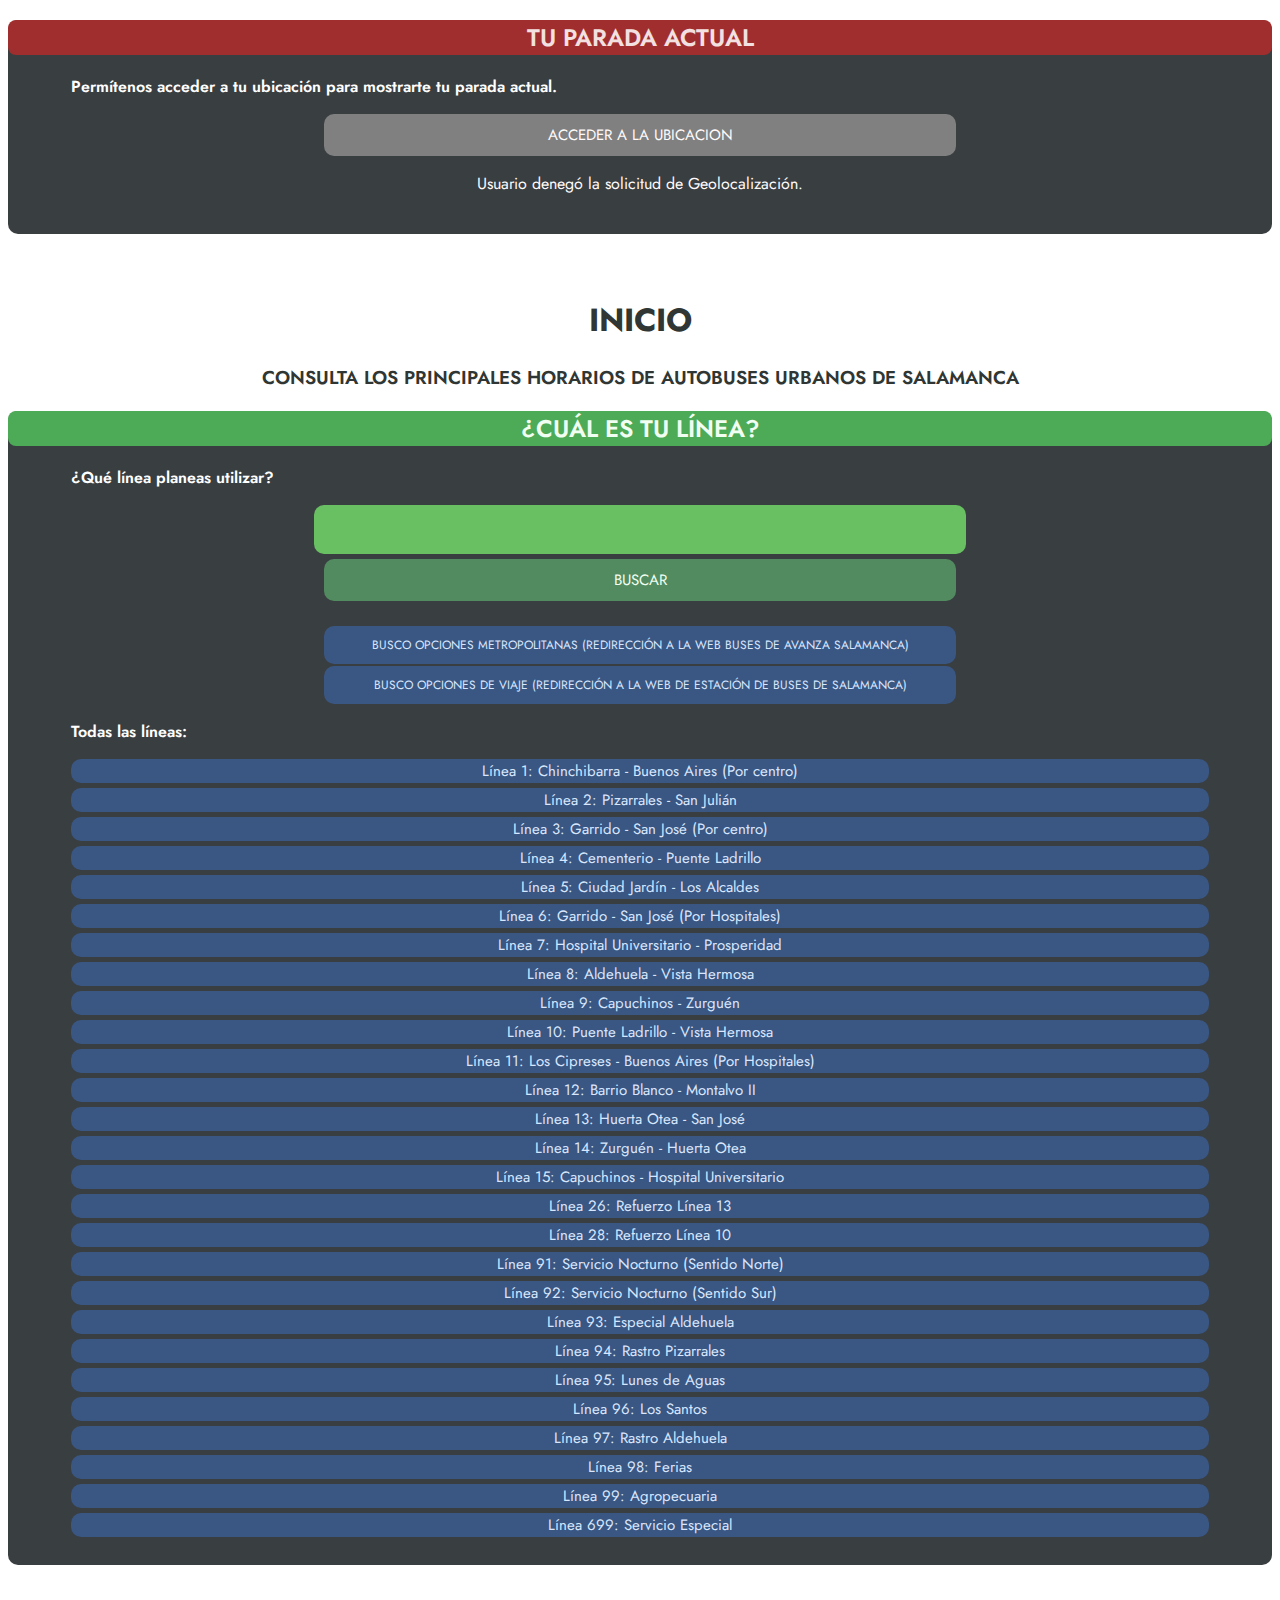
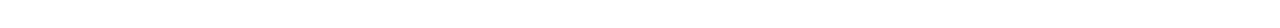
<file: index.html>
<!DOCTYPE html>
<html lang="en">
<head>
    <meta charset="UTF-8">
    <meta name="viewport" content="width=device-width, initial-scale=1.0">
    <title>MovilidadSalamanca</title>
    <link rel="stylesheet" href="estilos.css">
    <script src="acciones.js" defer></script>
    <script src="ubicacion.js" defer></script>
</head>
<body>

<div class="contenedor">
    <div id = "noUbi">
        <h2>TU PARADA ACTUAL</h2>
        <p class="parrafo">Permítenos acceder a tu ubicación para mostrarte tu parada actual.</p>
        <button id="botonUbicacion">ACCEDER A LA UBICACION</button>
        <p id="locationOutput" style="text-align: center;"></p>
        <br>
    </div>
    <div id="cargaParadas" style="display:none;">
        <h2>TU PARADA ACTUAL</h2>
        <div id="nombreParada">HOLA :D</div>
        <br>
        <table id="tablaHorarios">
            <thead>
                <tr>
                    <th>LÍNEA</th>
                    <th>TIEMPO RESTANTE</th>
                </tr>
            </thead>
            <tbody>
                <!-- Las filas se llenarán dinámicamente con JavaScript -->
                 
            </tbody>
        </table>
        <br>
    </div>      
</div>    

<div class="mainPage">
            <h1 class = "tituloGrande">INICIO</h1>
            <h3 class="descripcion">CONSULTA LOS PRINCIPALES HORARIOS DE AUTOBUSES URBANOS DE SALAMANCA</h3>
    
    <div class="contenedor">
        <h2 class="titulo">¿CUÁL ES TU LÍNEA?</h2>
        <p class="parrafo">¿Qué línea planeas utilizar?</p>
        <input type="number" class="busquedaRapidaLinea">
        <button class = "boton" onclick="nuevaLinea(1)">BUSCAR</button>
        <button class="opcion" onclick="redirigirMetropolitano()">BUSCO OPCIONES METROPOLITANAS (REDIRECCIÓN A LA WEB BUSES DE AVANZA SALAMANCA)</button>
        <button class="opcion" onclick="redirigirViajes()">BUSCO OPCIONES DE VIAJE (REDIRECCIÓN A LA WEB DE ESTACIÓN DE BUSES DE SALAMANCA)</button>
        <p class="parrafo">Todas las líneas: </p>
        <button class="botonLinea" onclick="nuevaLinea(1)">Línea 1: Chinchibarra - Buenos Aires (Por centro)</button>
        <button class="botonLinea" onclick="nuevaLinea(2)">Línea 2: Pizarrales - San Julián</button>
        <button class="botonLinea" onclick="location.href='linea3.html'">Línea 3: Garrido - San José (Por centro)</button>
        <button class="botonLinea" onclick="location.href='linea4.html'">Línea 4: Cementerio - Puente Ladrillo</button>
        <button class="botonLinea" onclick="location.href='linea5.html'">Línea 5: Ciudad Jardín - Los Alcaldes</button>
        <button class="botonLinea" onclick="location.href='linea6.html'">Línea 6: Garrido - San José (Por Hospitales)</button>
        <button class="botonLinea" onclick="location.href='linea7.html'">Línea 7: Hospital Universitario - Prosperidad</button>
        <button class="botonLinea" onclick="location.href='linea8.html'">Línea 8: Aldehuela - Vista Hermosa</button>
        <button class="botonLinea" onclick="location.href='linea9.html'">Línea 9: Capuchinos - Zurguén</button>
        <button class="botonLinea" onclick="location.href='linea10.html'">Línea 10: Puente Ladrillo - Vista Hermosa</button>
        <button class="botonLinea" onclick="location.href='linea11.html'">Línea 11: Los Cipreses - Buenos Aires (Por Hospitales)</button>
        <button class="botonLinea" onclick="location.href='linea12.html'">Línea 12: Barrio Blanco - Montalvo II</button>
        <button class="botonLinea" onclick="location.href='linea13.html'">Línea 13: Huerta Otea - San José</button>
        <button class="botonLinea" onclick="location.href='linea14.html'">Línea 14: Zurguén - Huerta Otea</button>
        <button class="botonLinea" onclick="location.href='linea15.html'">Línea 15: Capuchinos - Hospital Universitario</button>
        <button class="botonLinea" onclick="location.href='linea26.html'">Línea 26: Refuerzo Línea 13</button>
        <button class="botonLinea" onclick="location.href='linea28.html'">Línea 28: Refuerzo Línea 10</button>
        <button class="botonLinea" onclick="location.href='linea91.html'">Línea 91: Servicio Nocturno (Sentido Norte)</button>
        <button class="botonLinea" onclick="location.href='linea92.html'">Línea 92: Servicio Nocturno (Sentido Sur)</button>
        <button class="botonLinea" onclick="location.href='linea93.html'">Línea 93: Especial Aldehuela</button>
        <button class="botonLinea" onclick="location.href='linea94.html'">Línea 94: Rastro Pizarrales</button>
        <button class="botonLinea" onclick="location.href='linea95.html'">Línea 95: Lunes de Aguas</button>
        <button class="botonLinea" onclick="location.href='linea96.html'">Línea 96: Los Santos</button>
        <button class="botonLinea" onclick="location.href='linea97.html'">Línea 97: Rastro Aldehuela</button>
        <button class="botonLinea" onclick="location.href='linea98.html'">Línea 98: Ferias</button>
        <button class="botonLinea" onclick="location.href='linea99.html'">Línea 99: Agropecuaria</button>
        <button class="botonLinea" onclick="location.href='linea699.html'">Línea 699: Servicio Especial</button>
        <br>
    </div>
</div>

</body>
</html>
</file>
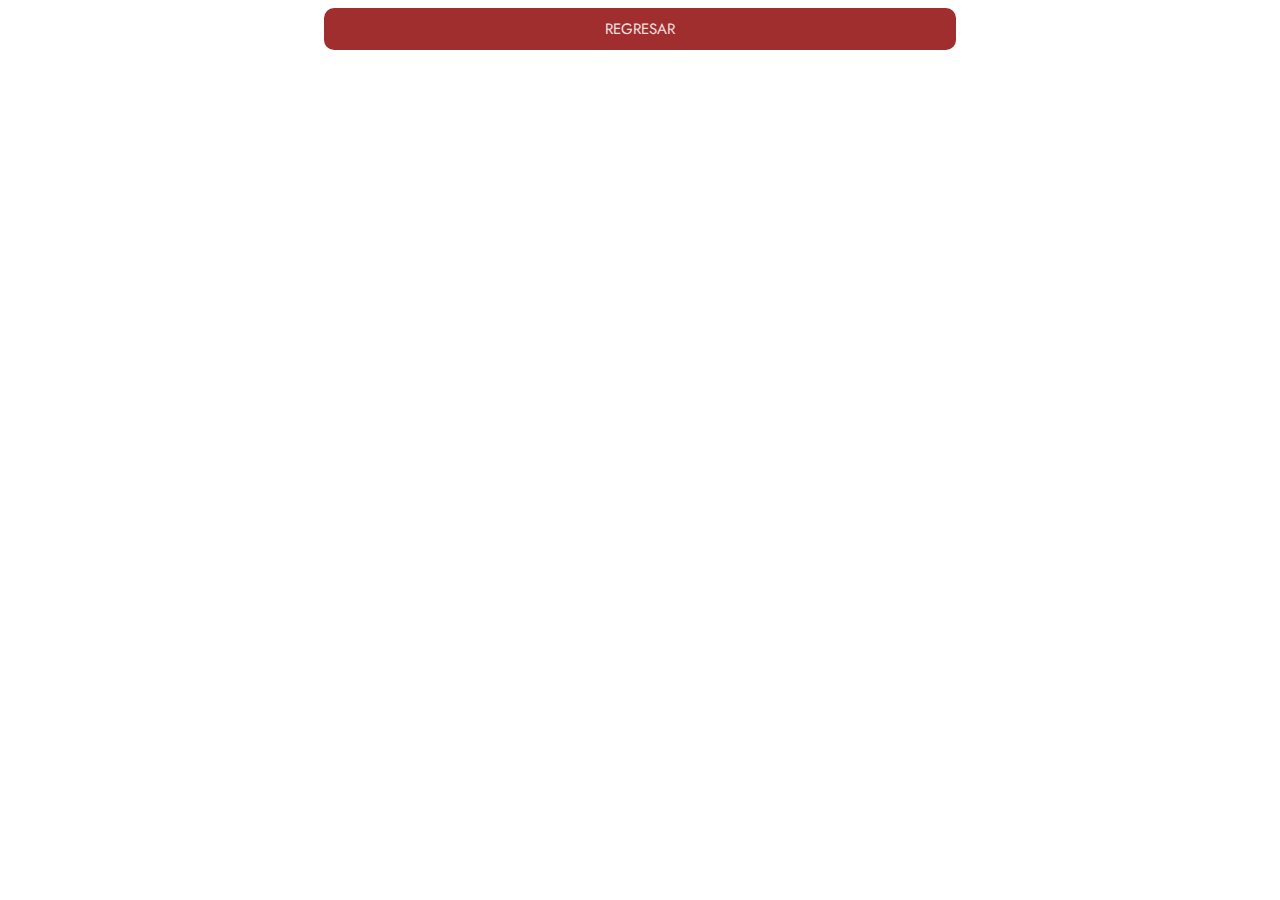
<file: lineas.html>
<!DOCTYPE html>
<html lang="en">
<head>
    <meta charset="UTF-8">
    <meta name="viewport" content="width=device-width, initial-scale=1.0">
    <title>Document</title>
    <link rel="stylesheet" href="estilos.css">
    <script src="acciones.js" defer></script>
</head>
<body>
    <button class = "botonRegreso" onclick="location.href='index.html'">REGRESAR</button>
<div id="linea1">
        <div class="contenedor">
            <h2 class="titulo">¿Buscas otro trayecto?</h2>
            <button class="botonLinea" onclick="nuevaVariante1(1,1)"> Chinchibarra(351) > Buenos Aires(16)</button>
            <button class="botonLinea" onclick="nuevaVariante1(2,1)">Buenos Aires (16) > Chinchibarra (351)</button>
            <br>
        </div>
    </div>

<div id = "linea1variante1">
        <h1 class="tituloGrande">LÍNEA 1</h1>
        <h3 class = "descripcion">Chinchibarra - Buenos Aires (Por centro)</h3>
        <div class="contenedor">
            <h2 class = "titulo">Chinchibarra (351) > Buenos Aires (16)</h2>
            <p class="parrafo">Orden de paradas:</p>
            <table class="tablaHorarios" border="0">
                <thead class="headerTabla">
                <tr>
                    <th class="celdaEncabezado">PARADA</th>
                    <th class="celdaEncabezado">¿CUÁNTO FALTA?</th>
                </tr>
                </thead>
                <tbody>
                        <tr>
                            <td class="celdaTabla">Paseo de Los Olivos, 2 (Parada 351)</td>
                        </tr>
                        <tr>
                            <td class="celdaTabla">C/ Romero, 2 (Parada 352)</td>
                        </tr>
                        <tr>
                            <td class="celdaTabla">Avda. Vicente del Bosque, 52 (Parada 353)</td>
                        </tr>
                        <tr>
                            <td class="celdaTabla">Avda. Los Cipreses, s/n (Parada 268)</td>
                        </tr>
                        <tr>
                            <td class="celdaTabla">Av. Los Cipreses, 48 (Parada 362)</td>
                        </tr>
                        <tr>
                            <td class="celdaTabla">Avda. Los Cipreses, 84 (Parada 269)</td>
                        </tr>
                        <tr>
                            <td class="celdaTabla">Pº. Estación, 119 (Parada 270)</td>
                        </tr>
                        <tr>
                            <td class="celdaTabla">Pº. Estación, 87 (Parada 271)</td>
                        </tr>
                        <tr>
                            <td class="celdaTabla">Pº. Estación, 61 (Parada 272)</td>
                        </tr>
                        <tr>
                            <td class="celdaTabla">Pº. Estación, 31 (Parada 2)</td>
                        </tr>
                        <tr>
                            <td class="celdaTabla">Pza. España, 7 (Parada 3)</td>
                        </tr>
                        <tr>
                            <td class="celdaTabla">Pza. Del Empresario, s/n (Parada 4)</td>
                        </tr>
                        <tr>
                            <td class="celdaTabla">C/ Gran Vía, 38 (Parada 222)</td>
                        </tr>
                        <tr>
                            <td class="celdaTabla">C/ Gran Vía, 72 (Parada 333)</td>
                        </tr>
                        <tr>
                            <td class="celdaTabla">Avda. Reyes de España, 32 (Parada 6)</td>
                        </tr>
                        <tr>
                            <td class="celdaTabla">Ctra. La Fregeneda, 8 (Parada 7)</td>
                        </tr>
                        <tr>
                            <td class="celdaTabla">Avda. Lasalle, 4 (Parada 8)</td>
                        </tr>
                        <tr>
                            <td class="celdaTabla">Avda. Lasalle, 58 (Parada 9)</td>
                        </tr>
                        <tr>
                            <td class="celdaTabla">Avda. Lasalle, fren. 95 (Parada 10)</td>
                        </tr>
                        <tr>
                            <td class="celdaTabla">Avda. Lasalle, fren. 143 (Parada 11)</td>
                        </tr>
                        <tr>
                            <td class="celdaTabla">Avda. Lasalle, 152 (Parada 12)</td>
                        </tr>
                        <tr>
                            <td class="celdaTabla">Avda. Juan Pablo II, 12 (Parada 13)</td>
                        </tr>
                        <tr>
                            <td class="celdaTabla">Avda. Juan Pablo II, frente 46 (Parada 14)</td>
                        </tr>
                        <tr>
                            <td class="celdaTabla">Avda. Juan Pablo II, s/n (Parada 15)</td>
                        </tr>
                        <tr>
                            <td class="celdaTabla">C/ Coria, s/n (Junto Iglesia) (Parada 16)</td>
                        </tr>
            </tbody>
            </table>
           
            <br>
        </div>
</div>
<div id = "linea1variante2">
    <h1 class="tituloGrande">LÍNEA 1</h1>
    <h3 class = "descripcion">Buenos Aires (16) > Chinchibarra (351)</h3>
    <div class="contenedor">
        <h2 class = "titulo">Buenos Aires (16) > Chinchibarra (351)</h2>
        <p class="parrafo">Orden de paradas:</p>
        <table class="tablaHorarios" border="0">
            <thead class="headerTabla">
            <tr>
                <th class="celdaEncabezado">PARADA</th>
                <th class="celdaEncabezado">¿CUÁNTO FALTA?</th>
            </tr>
            </thead>
            <tbody>
                <tr>
                    <td class="celdaTabla">C/ Coria, s/n (Junto Iglesia) (Parada 16)</td>
                </tr>
                <tr>
                    <td class="celdaTabla">Avda. Juan Pablo II, s/n (Parada 17)</td>
                </tr>
                <tr>
                    <td class="celdaTabla">Avda. Juan Pablo II, 71 (Parada 18)</td>
                </tr>
                <tr>
                    <td class="celdaTabla">Pza. Tejares, 2 (Parada 19)</td>
                </tr>
                <tr>
                    <td class="celdaTabla">Avda. Lasalle, 179 (Parada 20)</td>
                </tr>
                <tr>
                    <td class="celdaTabla">Avda. Lasalle, 143 (Parada 21)</td>
                </tr>
                <tr>
                    <td class="celdaTabla">Avda. Lasalle, 95 (Parada 22)</td>
                </tr>
                <tr>
                    <td class="celdaTabla">Avda. Lasalle, 47 (Parada 23)</td>
                </tr>
                <tr>
                    <td class="celdaTabla">Avda. Lasalle, 1 (Parada 24)</td>
                </tr>
                <tr>
                    <td class="celdaTabla">Ctra. La Fregeneda, 15 (Parada 25)</td>
                </tr>
                <tr>
                    <td class="celdaTabla">Avda. Reyes de España, 23 (Parada 26)</td>
                </tr>
                <tr>
                    <td class="celdaTabla">C/ Gran Vía, 75 (Parada 27)</td>
                </tr>
                <tr>
                    <td class="celdaTabla">C/ Gran Vía, 45 (Parada 301)</td>
                </tr>
                <tr>
                    <td class="celdaTabla">C/ Gran Vía, 25 (Parada 28)</td>
                </tr>
                <tr>
                    <td class="celdaTabla">Pº. Estación, 16 (Parada 29)</td>
                </tr>
                <tr>
                    <td class="celdaTabla">Pº. Estación, 78 (Parada 30)</td>
                </tr>
                <tr>
                    <td class="celdaTabla">Pº. Estación, 106 (Parada 31)</td>
                </tr>
                <tr>
                    <td class="celdaTabla">Pº. Estación, s/n (Parada 32)</td>
                </tr>
                <tr>
                    <td class="celdaTabla">Avda. Los Cipreses, 81 (Parada 267)</td>
                </tr>
                <tr>
                    <td class="celdaTabla">Av. Los Cipreses, 63 (Parada 363)</td>
                </tr>
                <tr>
                    <td class="celdaTabla">Avda. Los Cipreses, s/n (Parada 292)</td>
                </tr>
                <tr>
                    <td class="celdaTabla">Avda. Vicente del Bosque, frente 52 (Parada 354)</td>
                </tr>
                <tr>
                    <td class="celdaTabla">C/ Romero, 1 (Parada 355)</td>
                </tr>
                <tr>
                    <td class="celdaTabla">Paseo de Los Olivos, 2 (Parada 351)</td>
                </tr>
                
        </tbody>
        </table>
       
        <br>
    </div>
</div>

</body>
</html>
</file>
<file: estilos.css>
:root{
    --color-fondo : #ffffff;
    --color-titulo-contenedor: #4daa57;
    --color-titulo-aviso: #a12e2e;
    --color-texto-aviso:#f3e0e0;
    --color-titulo-texto: #f0fff1;
    --color-fondo-contenedor: #393e41;
    --color-texto-contendor: #ffffff;
    --color-texto: #080705;
    --color-leyenda1: #3a5683;
    --color-leyenda-texto: #d8e7ff;
    --color-fondo-opciones : #3a5683;
    --color-texto-opciones: #d8e7ff;
    --color-boton-input: #4ab164;
    --color-texto-boton-input: #393e41;
    --boton-busqueda-fondo: #68c062;
    --boton-busqueda-texto: #f0fff1;
    --color-fonfo-tuparada:#acccff;
    --color-fondo-botonbuscar: #528b60;
    --color-texto-botonbuscar:#f0fff1;
    --color-titulo-paradas: #0089d8;
    --color-texto-paradas: #d1eeff;
}

@font-face {
    font-family: "JostRegular";
    src: url(Jost-Regular.ttf);
}
@font-face {
    font-family: "JostSemiBold";
    src: url(Jost-SemiBold.ttf);
}
@font-face {
    font-family: "JostBold";
    src: url(Jost-Bold.ttf);
}

body{
    background-color: var(--color-fondo);
}
a{
    text-decoration: none;
    color: inherit;
}
#noUbi h2{
    background-color: var(--color-titulo-aviso);
    font-family: JostSemiBold;
    text-align: center;
    border: none;
    border-radius: 8px;
    color: var(--color-texto-aviso);
}
#cargaParadas{
    display: none;
    
} 

#tablaHorarios{
    margin: auto;
    border-collapse: collapse;
}

#tablaHorarios th{
    border: 1px solid;
    padding: 8px;
    background-color: var(--color-leyenda1);
    color: var(--color-texto);
    text-align: center;
    border-color: #000000;
    color: var(--color-leyenda-texto);
}

#tablaHorarios td{
    border: 1px solid;
    padding: 8px;
    background-color: var(--color-fondo);
    color: var(--color-texto);
    text-align: center;
    border-color: #000000;
    color: var(--color-fondo-opciones);
}



.botonRegreso{
    display: block; /* Hace que el input se comporte como un bloque */
    margin: 0 auto; /* Auto en los márgenes horizontales lo centra */
    background-color: var(--color-titulo-aviso);
    color: var(--color-texto-aviso);
    border: none;
    border-radius: 10px;
    font-size: 15px;
    font-family: JostRegular;
    padding: 10px; /* Espacio interno dentro del input */
    width: 50%; /* Controla el ancho del input si es necesario */
    text-align: center;
    margin-bottom: 5px;
    margin-bottom: 25px;
}
 
#nombreParada{
    background-color: #3a5683;
    width: 80%;
    border-radius: 10px;
    text-align: center;
    margin: auto;
    font-size: 20px;
}

#cargaParadas h2{
    background-color: var(--color-titulo-paradas);
    font-family: JostSemiBold;
    text-align: center;
    border: none;
    border-radius: 8px;
    color: var(--color-texto-paradas);
}

.pa-5{
    display: none;
}

#noUbi button{
    display: block; /* Hace que el input se comporte como un bloque */
    margin: 0 auto; /* Auto en los márgenes horizontales lo centra */
    background-color: grey;
    color: snow;
    border: none;
    border-radius: 10px;
    font-size: 15px;
    font-family: JostRegular;
    padding: 10px; /* Espacio interno dentro del input */
    width: 50%; /* Controla el ancho del input si es necesario */
    text-align: center;
}

.ubicacion{
    display: block; /* Hace que el input se comporte como un bloque */
    margin: 0 auto; /* Auto en los márgenes horizontales lo centra */
    background-color: var(--color-fondo-botonbuscar);
    color: var(--color-texto-botonbuscar);
    border: none;
    border-radius: 10px;
    font-size: 15px;
    font-family: JostRegular;
    padding: 10px; /* Espacio interno dentro del input */
    width: 50%; /* Controla el ancho del input si es necesario */
    text-align: center;
    margin-bottom: 5px;
    margin-bottom: 25px;
}

.busquedaRapidaLinea{
    display: block; /* Hace que el input se comporte como un bloque */
    margin: 0 auto; /* Auto en los márgenes horizontales lo centra */
    background-color: var(--boton-busqueda-fondo);
    color: var(--boton-busqueda-texto);
    border: none;
    border-radius: 10px;
    font-size: 20px;
    font-family: JostRegular;
    padding: 10px; /* Espacio interno dentro del input */
    width: 50%; /* Controla el ancho del input si es necesario */
    text-align: center;
    margin-bottom: 5px;
}

.contenedorListaLineas{
    background-color: var(--color-titulo-contenedor);
    border: none;
    border-radius: 10px;
    margin: 5px;
    text-align: center;
    text-decoration: none;
}
.contenedor {
    background-color: var(--color-fondo-contenedor);
    border: none;
    border-radius: 10px;
    color: snow;
    font-family: JostRegular;
    margin-bottom: 5%;
    /* No centramos todo el contenido del contenedor */
}

.introducir {
    display: block; /* Hace que el input se comporte como un bloque */
    margin: 0 auto; /* Auto en los márgenes horizontales lo centra */
    background-color: var(--color-boton-input);
    border: none;
    border-radius: 10px;
    font-size: 20px;
    font-family: JostRegular;
    padding: 10px; /* Espacio interno dentro del input */
    width: 50%; /* Controla el ancho del input si es necesario */
    color: var(--color-texto-boton-input);
    text-align: center;
}

.titulo{
    background-color: var(--color-titulo-contenedor);
    font-family: JostSemiBold;
    text-align: center;
    border: none;
    border-radius: 8px;
    color: var(--color-titulo-texto);
}

.parrafo{
    color: var(--color-texto-contendor);
    justify-content: left;
    margin-left: 5%;
    font-family: JostSemiBold;
}
.tituloGrande{
    font-family: JostBold;
    color: #303633;
    text-align: center;
    text-wrap:wrap;
}
.descripcion{
    color: #303633;
    text-align: center;
    justify-content: center;
    font-family: JostSemiBold;
}

.boton{
    display: block; /* Hace que el input se comporte como un bloque */
    margin: 0 auto; /* Auto en los márgenes horizontales lo centra */
    background-color: var(--color-fondo-botonbuscar);
    color: var(--color-texto-botonbuscar);
    border: none;
    border-radius: 10px;
    font-size: 15px;
    font-family: JostRegular;
    padding: 10px; /* Espacio interno dentro del input */
    width: 50%; /* Controla el ancho del input si es necesario */
    text-align: center;
    margin-bottom: 5px;
    margin-bottom: 25px;
}

.opcion{
    background-color: var(--color-fondo-opciones);
    display: block; /* Hace que el input se comporte como un bloque */
    margin: 0 auto; /* Auto en los márgenes horizontales lo centra */
    margin-bottom: 2px;
    border: none;
    border-radius: 10px;
    font-size: 12px;
    font-family: JostRegular;
    padding: 10px; /* Espacio interno dentro del input */
    width: 50%; /* Controla el ancho del input si es necesario */
    color: var(--color-texto-opciones);
    text-align: center;
}

.botonLinea{
    display: block;
    margin: 0 auto;
    width: 90%;
    background-color: var(--color-fondo-opciones);
    color: var(--color-texto-opciones);
    font-size: 15px;
    text-align: center;
    text-wrap: wrap;
    justify-content: center;
    font-family: JostRegular;
    border: none;
    border-radius: 10px;
    margin-bottom: 5px;
}



.tablaHorarios{
    border-collapse: collapse;
    margin: auto;
    width: 80%;
}

.celdaEncabezado{
    border: 1px solid;
    padding: 8px;
    background-color: var(--color-leyenda1);
    color: var(--color-texto);
    text-align: center;
    border-color: #000000;
    color: var(--color-leyenda-texto);
}

.celdaTabla{
    border: 1px solid;
    padding: 8px;
    background-color: var(--color-fondo);
    color: var(--color-texto);
    text-align: center;
    text-wrap: wrap;
}

/* LINEAS --------------------
--------------------------------
------------------------------*/
#linea1{
    display: none;
}

#linea1variante1{
    display: none;
}
#linea1variante2{
    display: none;
}
</file>
